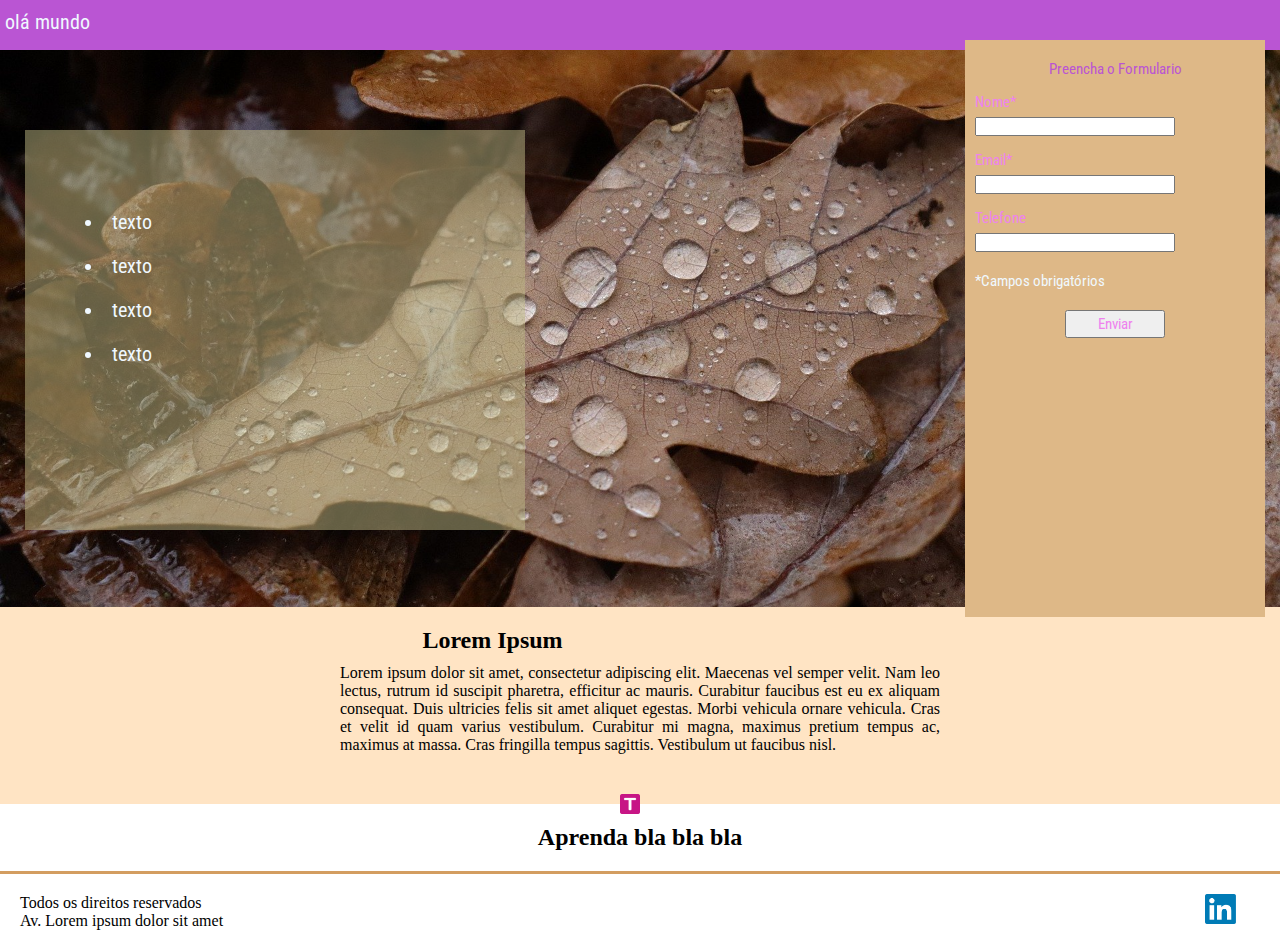
<file: tela/index.html>
<!DOCTYPE html>
<html lang="en">

<head>
    <meta charset="UTF-8">
    <meta http-equiv="X-UA-Compatible" content="IE=edge">
    <meta name="viewport" content="width=device-width, initial-scale=1.0">

    <link rel="shortcut icon" href="../tela/favicon_io/favicon-32x32.png">
    <link rel="stylesheet" href="../tela/css/style.css">
    <link rel="preconnect" href="https://fonts.googleapis.com">
    <link rel="preconnect" href="https://fonts.gstatic.com" crossorigin>
    <link href="https://fonts.googleapis.com/css2?family=Roboto+Condensed:ital,wght@0,400;0,700;1,300&display=swap" rel="stylesheet"> 

    <title>Page</title>

</head> 
 
<body> 
    <header>
        <div class="header">
            <div class="center">
                 olá mundo
            </div>     
        </div>
    </header>
     <!-- fim header -->
    <div class="container-banner">
         <div class="center">

            <div class="container-list">
                <ul>
                    <li> texto</li>
                    <li> texto</li>
                    <li> texto</li>
                    <li> texto</li>
                </ul>

            </div>

            <div class="form">
                <h2>Preencha o Formulario</h2>
                <form action="">
                    <div class="input-container">
                        <span>Nome*</span>
                        <input type="text" name="nome" /> 
                    </div>
                    <div class="input-container">
                    <span>Email*</span>
                    <input type="text" name="email"/> 
                    </div>
                    <div class="input-container">
                        <span>Telefone</span>
                        <input type="text" name="telefone"/> 
                    </div>
                    <p class="obrigatorio">*Campos obrigatórios</p>
                    <div class="input">
                     <input type="submit" name="enviar" value="Enviar">
                    </div>
                </form>
            </div> <!--fim form -->
         </div><!--fim center-->
    </div><!--fim conteiner-->
    <div class="texto">
        <div class="texto-center">
            <h2> Lorem Ipsum</h2>
            <p>
                Lorem ipsum dolor sit amet, consectetur adipiscing elit. Maecenas vel semper velit. Nam leo lectus, rutrum id suscipit pharetra, efficitur ac mauris. Curabitur faucibus est eu ex aliquam consequat. Duis ultricies felis sit amet aliquet egestas. Morbi vehicula ornare vehicula. Cras et velit id quam varius vestibulum. Curabitur mi magna, maximus pretium tempus ac, maximus at massa. Cras fringilla tempus sagittis. Vestibulum ut faucibus nisl. 
            </p>
        </div><!--fim texto--center-->
        <div class="logo"></div>
    </div><!--fim texto-->

    <div class="icone">
        <h2> Aprenda bla bla bla</h2>

        
        <div class="secao"> 

        </div><!--fim secao-->
    </div><!--fim icone-->

    <footer class="footer">
        <div class="footr">
            <p>Todos os direitos reservados</p>
            <p>Av. Lorem ipsum dolor sit amet </p>
        </div>
        <div class="linkedin"> 
            <a href="https://www.linkedin.com/in/viviane-leite-da-silva-73348b67/" target="_blank"><img src="../tela/img/kisspng-linkedin-logo-clip-art-linkedin-icons-no-attribution-5ab176800cdbb1.9763056415215796480527.png" alt="linkedin"></a>
        </div> 
    </footer>
         
     
</body>
</html>
</file>
<file: tela/css/style.css>
*{/* remover margens padrão do navegador*/
    /* margin trabalha o espaçamento de fora */
    margin: 0;
    /* padding trabalha o espaçamento interno (conteúdo) */
    padding: 0;
    box-sizing: border-box;
}


/* html,body são elementos pai */
html,body{
    height: 100%;
}

.header{
    font-family: 'Roboto Condensed', sans-serif;
    height: 50px;
    width: 100%;
    background-color: mediumorchid;

}

.header img{
    width:40px;
    height: 30px;
    margin-left: 90%;
    margin-top: 10px;
    position:absolute;
    
}

.center{
    font-family: 'Roboto Condensed', sans-serif;
    font-size: 20px;
    padding: 10px 5px;
    color:aliceblue;
}

.container-banner{
    width:100%;
    height: 557px;
    background-image: url('../img/leaves-g1ef463419_1920.jpg');
    background-size: cover;
    background-position: center;
}

.container-banner > .center{
    height: 100%;
}

.form{
    width: 300px;
    height: calc(100% + 40px);
    position: relative;
    top: -20px;
    background-color: burlywood;
    float: right;
    margin-right: 10px;
}

.form h2{
    font-weight: normal;
    font-size: 15px;
    color:mediumorchid;
    font-family: 'Roboto Condensed', sans-serif;
    text-align: center;
    margin-top: 20px;
    
}

.input-container{
    margin-top: 10px;
    margin-left: 10px;
}

.input-container span{
    display: inline-block;
    width: 100%;
    color:violet;
    font-size: 15px;
    font-family: 'Roboto Condensed', sans-serif;
}

.input-container input[type=text]{
    width:200px;
    margin-top: 2px;
}

.obrigatorio{
    margin-top: 20px;
    margin-left:10px;
    font-size: 15px;
    font-family: 'Roboto Condensed', sans-serif;
}

.form .input{
    text-align: center;
}

.form input[type=submit]{
    margin-top: 20px;
    font-size: 15px;
    font-family: 'Roboto Condensed', sans-serif;
    width:100px;
    height: 28px;
    display: inline-block;
    color:violet;
    cursor: pointer;
}

.form input[type="submit"]:hover{
    background-color:mediumorchid ;
}

.container-list{
    padding:60px;
    margin-top: 70px;
    margin-left: 20px;
    float:left;
    width: 500px;
    height: 400px;
    background-color:rgba(192, 186, 134, 0.5) ;
    /* border: 10px solid rgba(211, 157, 96, 0.2); */
}
.container-list ul{
    list-style-position: inside;
}

.container-list ul li{
    margin-top: 20px;
}

.texto{
    padding: 20px;
    background-color: bisque;
    text-align: center;
}

.texto-center p{
    width: 600px;
    margin: 10px;
    display: inline-block;
    text-align: justify;
}

.logo{
    width: 20px;
    height: 20px;
    background-image: url("../favicon_io/faviconT-32x32.png");
    background-size: 100% 100%;
    position: relative;
    top: 30px;
    left: 50%;
    margin-left: -20px;
}
.icone{
    text-align:center;
    margin-top: 20px;
    margin-bottom: 20px;
}

.footer{
    border-top: 3px solid rgba(211, 157, 96);
    padding: 20px 0;
    display: flex;
}
.footer p{
    margin-left: 20px;
}

.footr{
    width: 400px;
    flex: 1;
}

.linkedin img{
    margin-right: 40px;
    width: 35px;
    height: 30px;
    background-size: 100% 100%;
    float: right;
}
</file>
